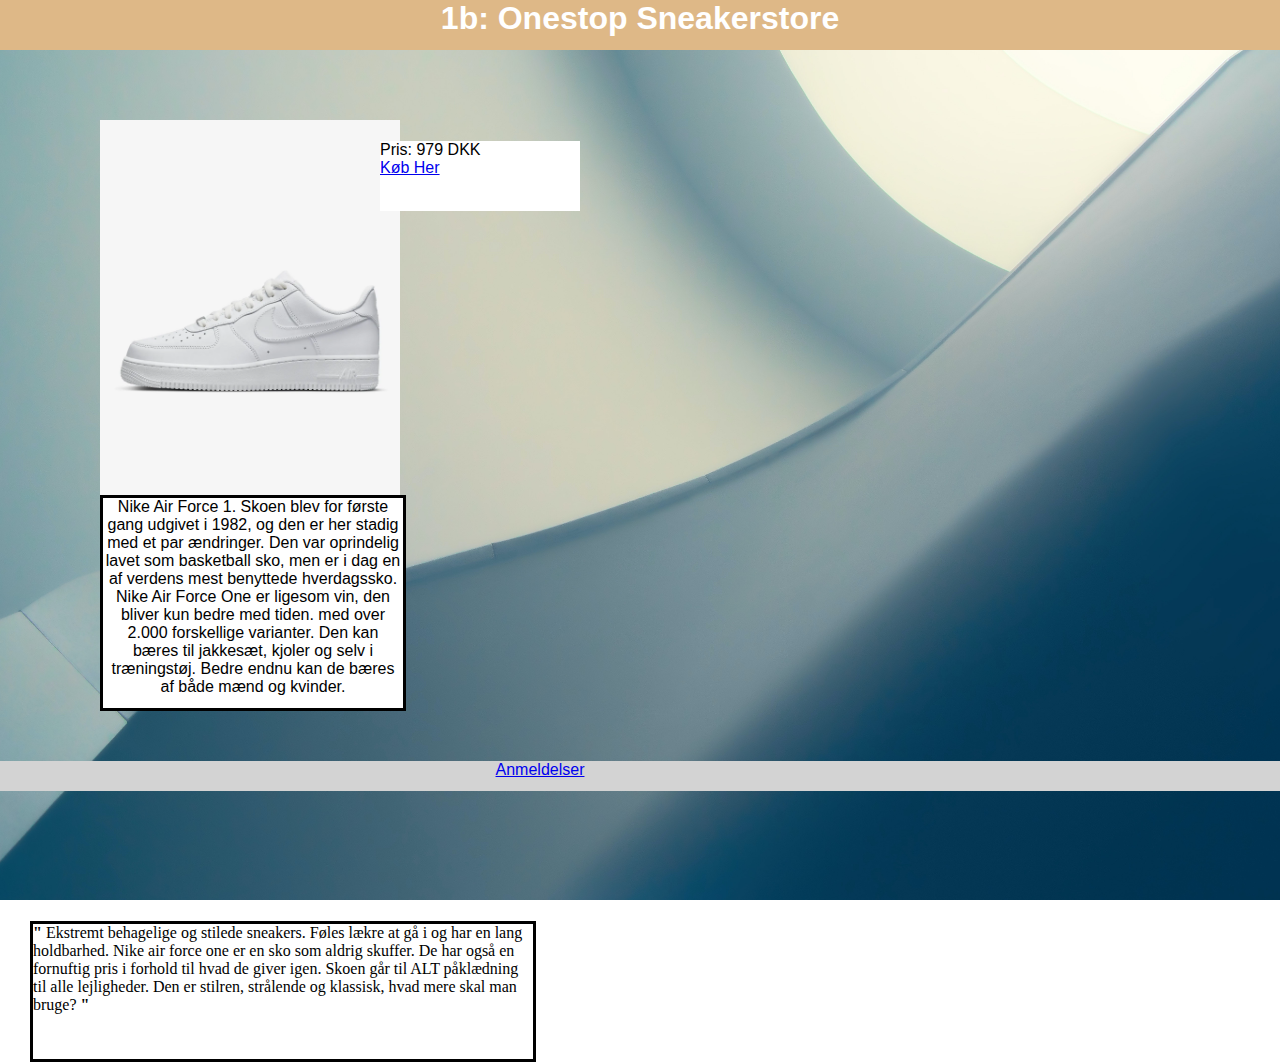
<file: index.html>
<html>
    <head>
        <meta charset="utf-8" />
        <meta name="viewport" content="width=device-width, initial-scale=1.0">
        <meta name="description" content="Nike Air Force 1. Skoen blev for første gang udgivet i 1982, og den er her stadig med et par ændringer. Den var oprindelig lavet som basketball sko, men er i dag en af verdens mest benyttede hverdagssko. Nike Air Force One er ligesom vin, den bliver kun bedre med tiden. med over 2.000 forskellige varianter. Den kan bæres til jakkesæt, kjoler og selv i træningstøj. Bedre endnu kan de bæres af både mænd og kvinder.">
        <meta name="keywords" content="Stilren, Moderne, Populær, Sneaker">
        <meta name="author" contet="1.b">
        <title>1b: Onestop sneakerstore</title>
        <link rel="stylesheet" type="text/css" href="css/main.css">
    </head>
    <body>
        <div>
            <div class="header">
                <h1>1b: Onestop Sneakerstore</h1>
            </div>

            <div>
                <img class="airforce-img" width="300px" height="600px" alt="Trendy Nike Air Force 1 sko hvid" src="css/images/airforce1.png" />
                <p id="produkt">Nike Air Force 1. Skoen blev for første gang udgivet i 1982, og den er her stadig med et par ændringer. Den var oprindelig lavet som basketball sko, men er i dag en af verdens mest benyttede hverdagssko. Nike Air Force One er ligesom vin, den bliver kun bedre med tiden. med over 2.000 forskellige varianter. Den kan bæres til jakkesæt, kjoler og selv i træningstøj. Bedre endnu kan de bæres af både mænd og kvinder.</p>
                <p id="pris">Pris: 979 DKK<br><a href="https://www.zalando.dk/nike-sportswear-air-force-1-sneakers-white-ni114d0ht-a11.html?size=38.5&allophones=0&wmc=SEM450_NB_GO._7584348957_710292843_36624847665.&opc=2211&mpp=google|v1||pla-360989572517||1005078||g|c||163678139002||pla|NI114D0HT-A11060Y000|360989572517|1|&gclsrc=aw.ds&gclid=Cj0KCQiA14WdBhD8ARIsANao07jvEzwk8Ozhe1DdSfoSc16OBbrKv5iJ38YH_D3WixxzIswwEF1reJoaAq_OEALw_wcB">Køb Her</a></p>
            </div>
            <div class="navbar">
                <a href="#sendReview"><p>Anmeldelser</p></a>
            </div>
            <div id="review">
                <p id="sendReview"><span>"</span>   Ekstremt behagelige og stilede sneakers. Føles lækre at gå i og har en lang holdbarhed. Nike air force one er en sko som aldrig skuffer. De har også en fornuftig pris i forhold til hvad de giver igen. Skoen går til ALT påklædning til alle lejligheder. Den er stilren, strålende og klassisk, hvad mere skal man bruge?    <span>"</span></p>
            </div>
        </div>
    </body>
</html>
</file>
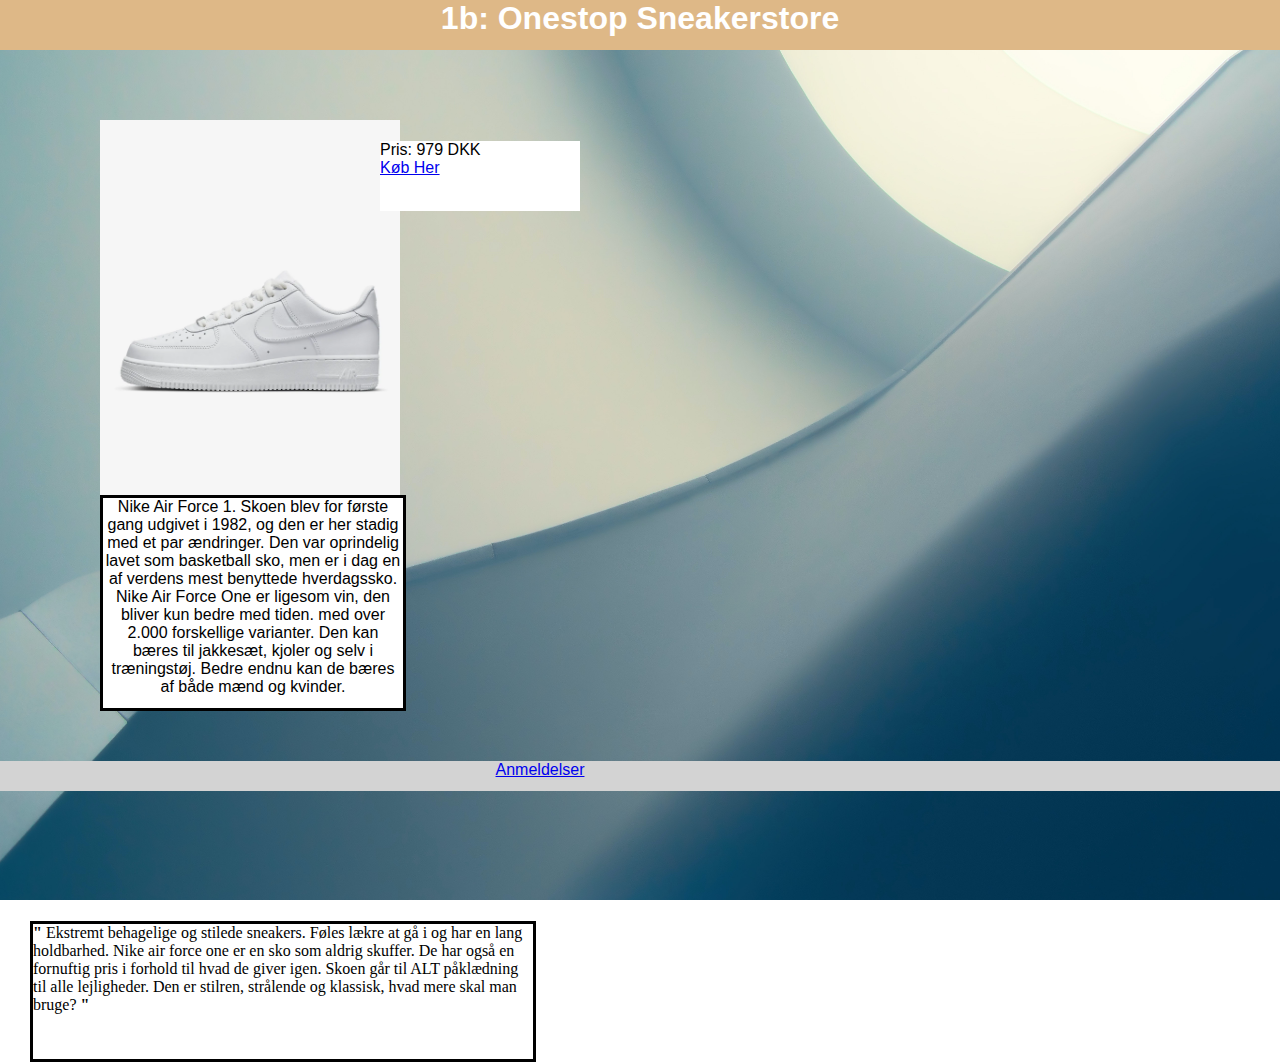
<file: seo-index.html>
<html>
    <head>
        <meta charset="utf-8" />
        <meta name="viewport" content="width=device-width, initial-scale=1.0">
        <meta name="description" content="Nike Air Force 1. Skoen blev for første gang udgivet i 1982, og den er her stadig med et par ændringer. Den var oprindelig lavet som basketball sko, men er i dag en af verdens mest benyttede hverdagssko. Nike Air Force One er ligesom vin, den bliver kun bedre med tiden. med over 2.000 forskellige varianter. Den kan bæres til jakkesæt, kjoler og selv i træningstøj. Bedre endnu kan de bæres af både mænd og kvinder.">
        <meta name="keywords" content="Stilren, Moderne, Populær, Sneaker">
        <meta name="author" contet="1.b">
        <title>1b: Onestop sneakerstore</title>
        <link rel="stylesheet" type="text/css" href="css/main.css">
    </head>
    <body>
        <div>
            <div class="header">
                <h1>1b: Onestop Sneakerstore</h1>
            </div>

            <div>
                <img class="airforce-img" width="300px" height="600px" alt="Trendy Nike Air Force 1 sko hvid" src="css/images/airforce1.png" />
                <p id="produkt">Nike Air Force 1. Skoen blev for første gang udgivet i 1982, og den er her stadig med et par ændringer. Den var oprindelig lavet som basketball sko, men er i dag en af verdens mest benyttede hverdagssko. Nike Air Force One er ligesom vin, den bliver kun bedre med tiden. med over 2.000 forskellige varianter. Den kan bæres til jakkesæt, kjoler og selv i træningstøj. Bedre endnu kan de bæres af både mænd og kvinder.</p>
                <p id="pris">Pris: 979 DKK<br><a href="https://www.zalando.dk/nike-sportswear-air-force-1-sneakers-white-ni114d0ht-a11.html?size=38.5&allophones=0&wmc=SEM450_NB_GO._7584348957_710292843_36624847665.&opc=2211&mpp=google|v1||pla-360989572517||1005078||g|c||163678139002||pla|NI114D0HT-A11060Y000|360989572517|1|&gclsrc=aw.ds&gclid=Cj0KCQiA14WdBhD8ARIsANao07jvEzwk8Ozhe1DdSfoSc16OBbrKv5iJ38YH_D3WixxzIswwEF1reJoaAq_OEALw_wcB">Køb Her</a></p>
            </div>
            <div class="navbar">
                <a href="#sendReview"><p>Anmeldelser</p></a>
            </div>
            <div id="review">
                <p id="sendReview"><span>"</span>   Ekstremt behagelige og stilede sneakers. Føles lækre at gå i og har en lang holdbarhed. Nike air force one er en sko som aldrig skuffer. De har også en fornuftig pris i forhold til hvad de giver igen. Skoen går til ALT påklædning til alle lejligheder. Den er stilren, strålende og klassisk, hvad mere skal man bruge?    <span>"</span></p>
            </div>
        </div>
    </body>
</html>
</file>
<file: css/main.css>
* {
    margin: 0;
    padding: 0;
    width: fixed;
    height: auto;
  }
  
  body {
    font-family: Arial, Georgia, serif;
    width: inherit;
  }
  
  html {
    background: url("images/background-img.jpg"); no-repeat;
    background-size: cover;
    background-repeat: no-repeat, repeat-y;
    background-position: center center;
    background-attachment: fixed;
  }

.header {
    text-align: center;
    margin-top: auto;
    width: auto;
    height: 50px;
    background-color: #DEB887;
    color: #FFF;
}

.airforce-img {
    position: relative;
    left: 100px;
    top: 70px;
}

#produkt {
    background-color: #FFF;
    width: 300px;
    height: 210px;
    border: solid;
    text-align: center;
    position: relative;
    top: 70px;
    left: 100px;
}

.navbar {
    position: relative;
    width: auto;
    background-color: lightgray;
    top: 120px;
    height: 30px;
    text-align: center;
}

#review {
    position: relative;
    top: 250px;
    width: 500px;
    height: 135px;
    background-color: white;
    border: solid;
    font-family: cursive;
    align: left;
    margin-left: 30px;
    margin-bottom: 20px;
}

span {
    font-weight: 900;
}

#pris {
    width: 200px;
    height: 70px;
    background-color: #FFF;
    position: relative;
    float: right;
    right: 700px;
    bottom: 500px;
}
</file>
